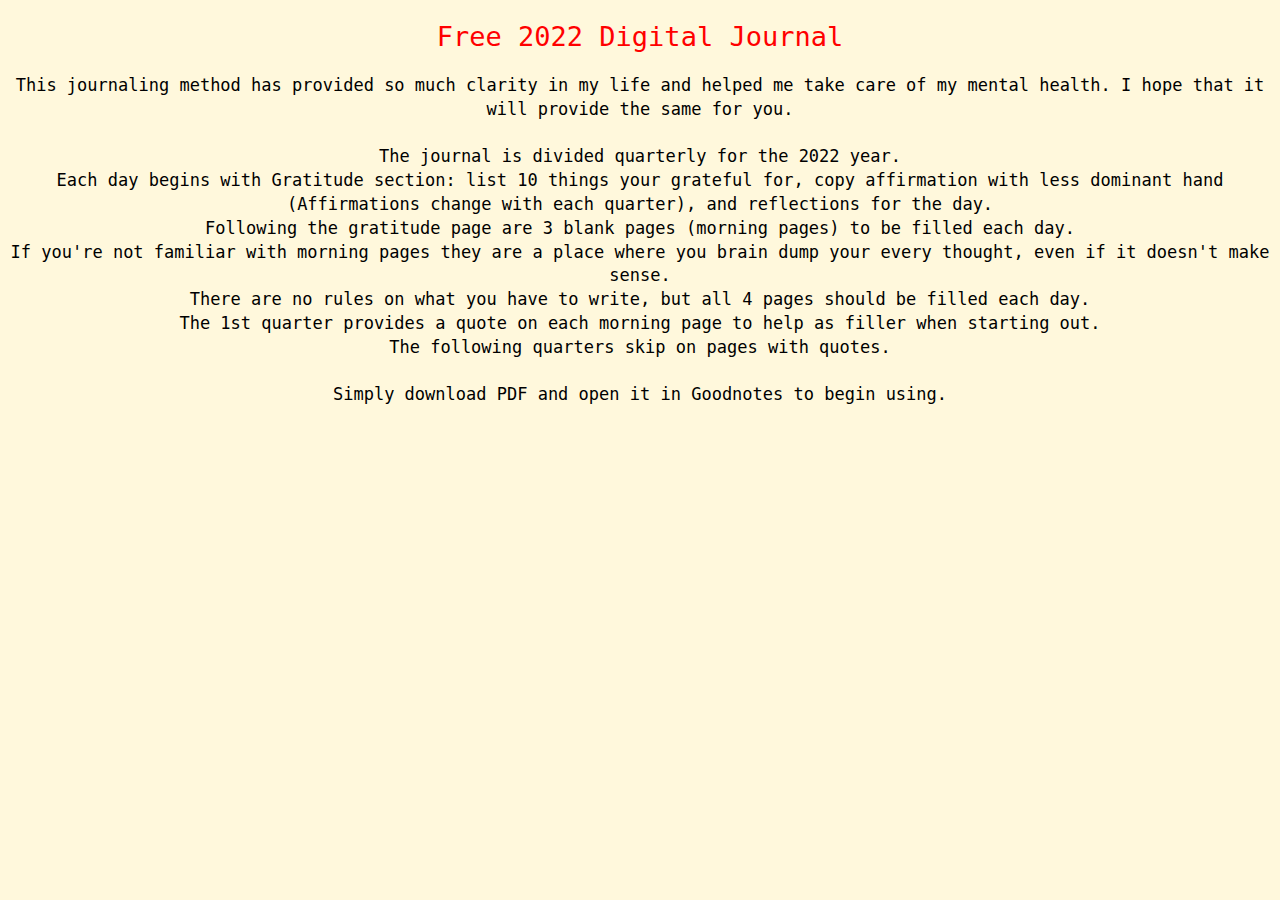
<file: pages/download/digital.html>
<!DOCTYPE html>
<html lang="en">
<head>
    <meta charset="UTF-8">
    <meta http-equiv="X-UA-Compatible" content="IE=edge">
    <meta name="viewport" content="width=device-width, initial-scale=1.0">
    <link rel="stylesheet" href="digital.css">
    <title>Digital Journal Download</title>
</head>
<body>
    <h1>
        Free 2022 Digital Journal
    </h1>
    <p>
        This journaling method has provided so much clarity in my life and helped me take care of my mental health.
        I hope that it will provide the same for you.
        <br>
        <br>
        The journal is divided quarterly for the 2022 year. <br>
        Each day begins with Gratitude section: list 10 things your grateful for, copy affirmation with less dominant hand (Affirmations change with each quarter), and reflections for the day.<br>
        Following the gratitude page are 3 blank pages (morning pages) to be filled each day.<br>
        If you're not familiar with morning pages they are a place where you brain dump your every thought, even if it doesn't make sense.<br>
        There are no rules on what you have to write, but all 4 pages should be filled each day.<br>
        The 1st quarter provides a quote on each morning page to help as filler when starting out.<br>
        The following quarters skip on pages with quotes.
        <br>
        <br>
        Simply download PDF and open it in Goodnotes to begin using.
    </p>
    
</body>
</html>
</file>
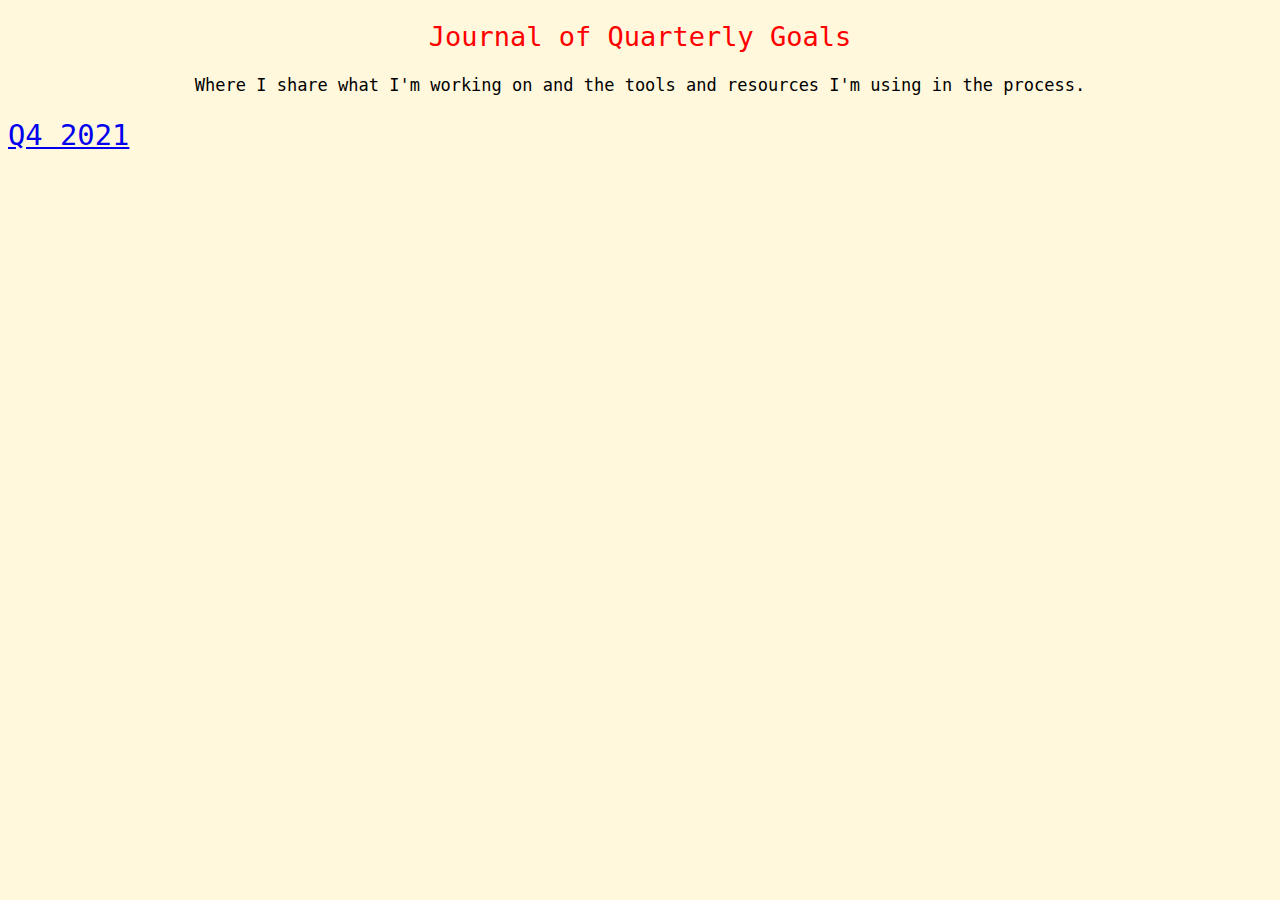
<file: pages/journal/journal.html>
<!DOCTYPE html>
<html lang="en">
<head>
    <meta charset="UTF-8">
    <meta http-equiv="X-UA-Compatible" content="IE=edge">
    <meta name="viewport" content="width=device-width, initial-scale=1.0">
    <link rel="stylesheet" href="journal.css">
    <title>Goals</title>
</head>
<body>
    <h1>
        Journal of Quarterly Goals
    </h1>
    <P>
        Where I share what I'm working on and the tools and resources I'm using in the process.
    </P>
    <section>
        <li><a href="https://juniper-poppyseed-204.notion.site/Q4-2021-GOALS-56425419a3f844419d2f1a066d8ccb69" target="_blank">Q4 2021</a></li>
    </section>
    
</body>
</html>
</file>
<file: pages/download/digital.css>
body{
        font-family: monospace;
        font-size: 1.8rem; /* 18px */
        font-weight: 400;
        line-height: 1.4;
        color: red;
        background-color: cornsilk;
      } 
h1{
    display: flex;
    flex-direction: column;
    justify-content: center;
    align-items: center;
    background-color: cornsilk;
    font-size: 27px;
    font-weight: 200;
    font-style: monospace;
    color: red;
}
p {
    font-size: 17px;
    text-align: center;
    bottom: 10px;
    left:0;
    right: 0;
    font-weight:200;
    font-style: monospace;
    color:black;
    background: cornsilk;
}
</file>
<file: pages/journal/journal.css>
body{
    font-family: monospace;
    font-size: 1.8rem; /* 18px */
    font-weight: 400;
    line-height: 1.4;
    color: red;
    background-color: cornsilk;
  } 
h1{
display: flex;
flex-direction: column;
justify-content: center;
align-items: center;
background-color: cornsilk;
font-size: 27px;
font-weight: 200;
font-style: monospace;
color: red;
}
p {
font-size: 17px;
text-align: center;
bottom: 10px;
left:0;
right: 0;
font-weight:200;
font-style: monospace;
color:black;
background: cornsilk;
}
</file>
